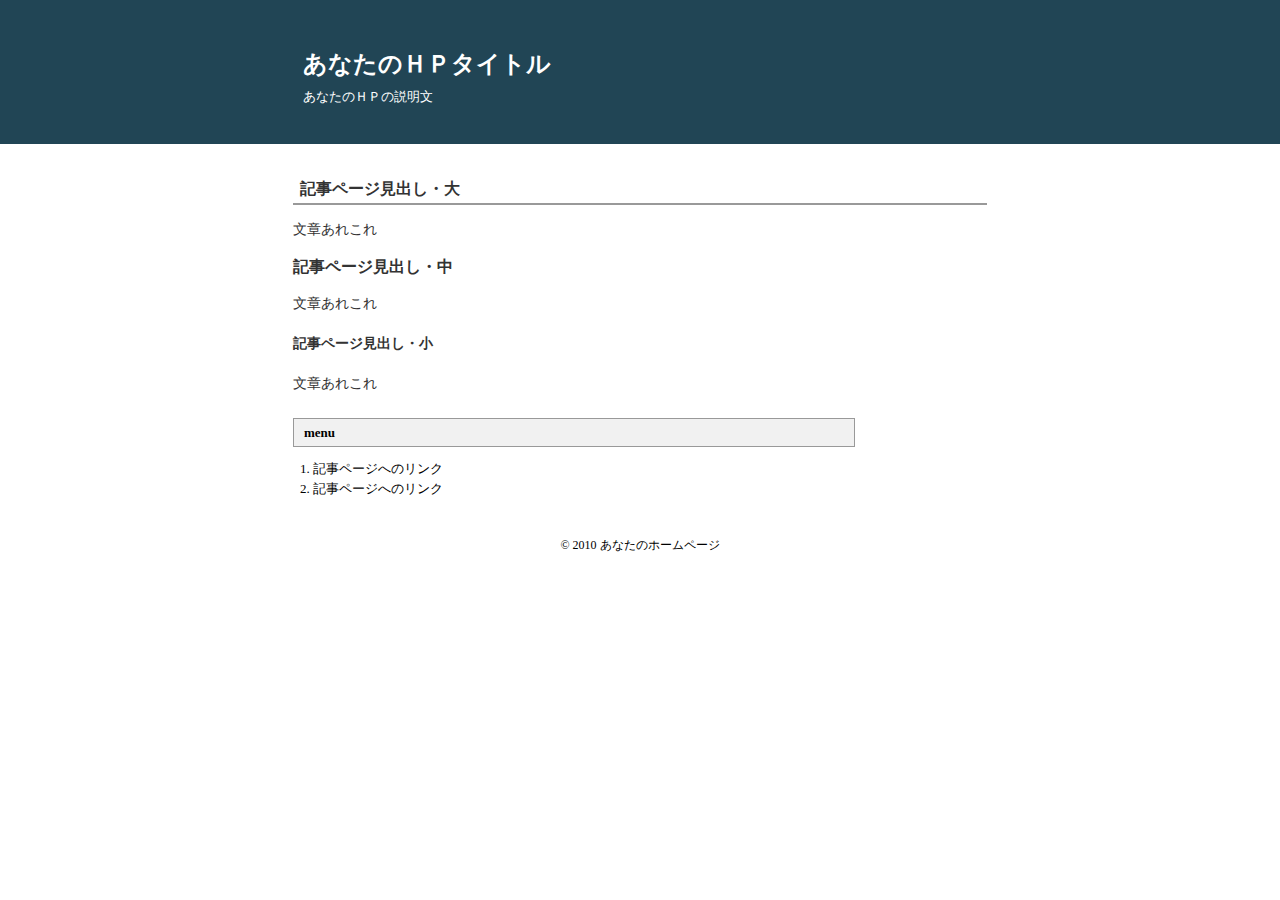
<file: tutorial/index.html>
<!DOCTYPE html>
<html lang="ja">

<head>
    <meta http-equiv="Content-Type" content="text/html; charset=utf-8" />
    <meta http-equiv="Content-Style-Type" content="text/css" />
    <meta http-equiv="Content-Script-Type" content="text/javascript" />
    <title>あなたのＨＰタイトル</title>
    <meta name="keywords" content="ページのキーワードA,B,C" />
    <meta name="description" content="ページの説明" />
    <link rel="stylesheet" href="index.css" type="text/css" />
</head>

<body>
    <div id="outer">
        <div id="header">
            <div id="head-inner">
                <h1>あなたのＨＰタイトル</h1>
                <p class="description">あなたのＨＰの説明文</p>
            </div>
        </div>
        <div id="contents">
            <h2>記事ページ見出し・大</h2>
            <p>文章あれこれ</p>
            <h3>記事ページ見出し・中</h3>
            <p>文章あれこれ</p>
            <h4>記事ページ見出し・小</h4>
            <p>文章あれこれ</p>

        </div>
        <div id="middle">
            <div class="side-title">menu</div>
            <div class="side">
                <ul>
                    <li>記事ページへのリンク</li>
                    <li>記事ページへのリンク</li>
                </ul>
            </div>
        </div>
        <div id="footer">© 2010 あなたのホームページ</div>
    </div>
</body>

</html>
</file>
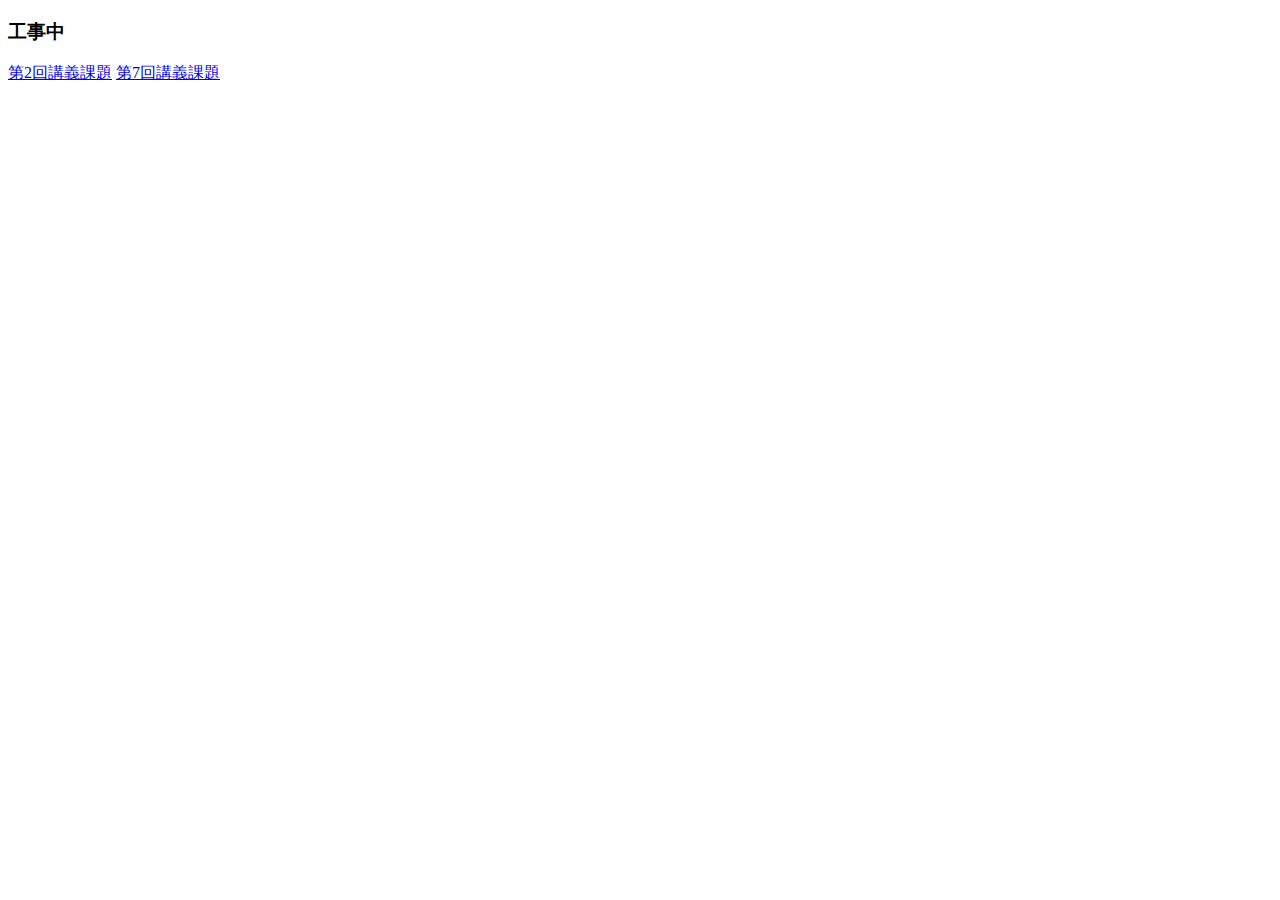
<file: VisualContent/index.html>
<!DOCTYPE html>
<html lang="ja">
<head>
    <meta charset="UTF-8">
    <meta name="viewport" content="width=device-width, initial-scale=1.0">
    <title>ビジュアルコンテンツ</title>
</head>
<body>
    <h3>工事中</h3>
    <a href="1/">第2回講義課題</a>
    <a href="7/">第7回講義課題</a>
</body>
</html>
</file>
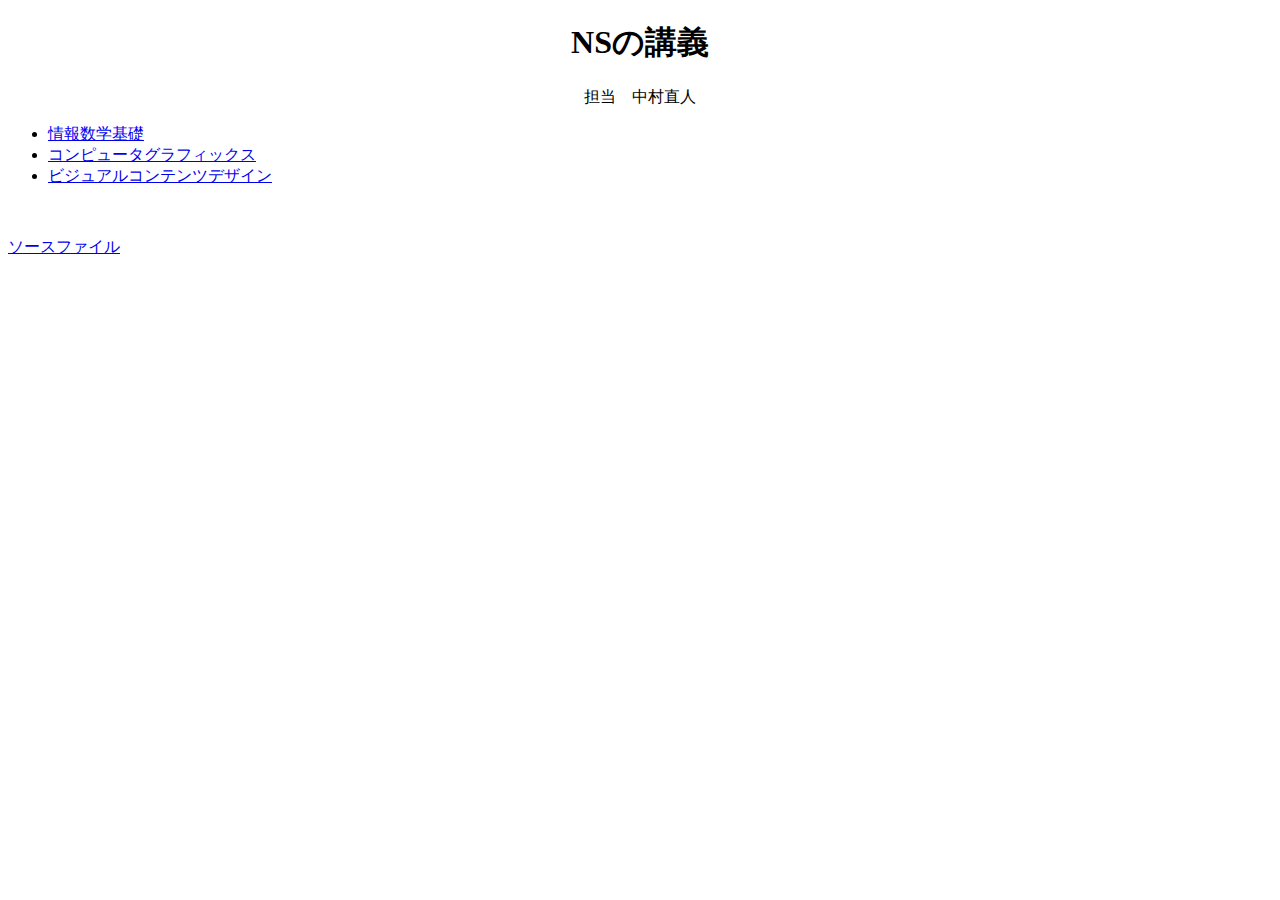
<file: VisualContent/1/index.html>
<!DOCTYPE html>
<html lang="ja">
<head>
    <meta charset="UTF-8">
    <meta name="viewport" content="width=device-width, initial-scale=1.0">
    <title>NSの講義</title>
    <link href="assets/css/style.css" rel="stylesheet">
</head>
<body>
    <h1 class="center">NSの講義</h1>
    <div class="center">担当　中村直人</div>
    <ul>
        <li><a href="im/">情報数学基礎</a></li>
        <li><a href="cg/">コンピュータグラフィックス</a></li>
        <li><a href="vc/">ビジュアルコンテンツデザイン</a></li>
    </ul>
    <br>
    <p><a href="https://github.com/Yukikazari/univ-tasks/tree/main/VisualContent/1">ソースファイル</a></p>
</body>
</html>
</file>
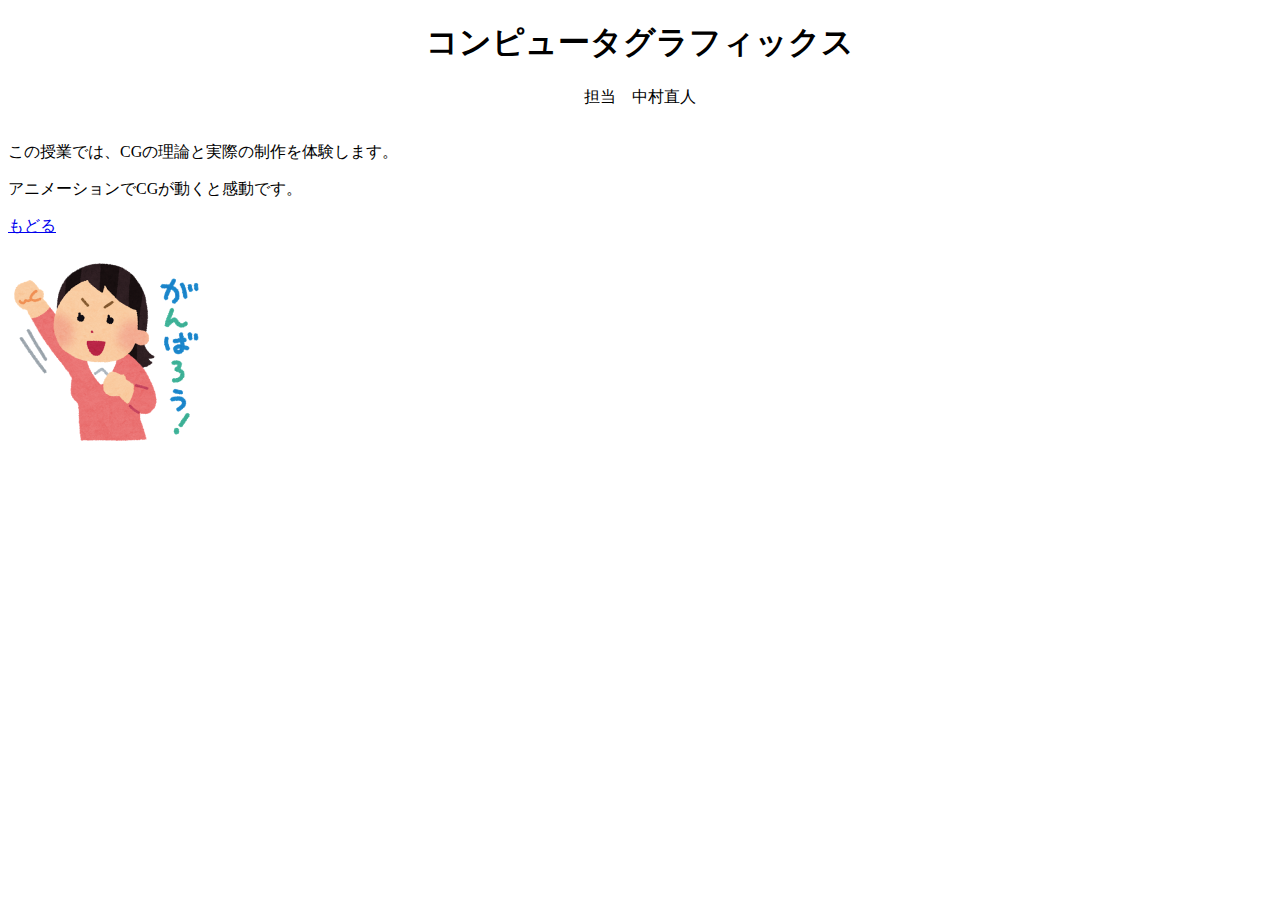
<file: VisualContent/1/cg/index.html>
<!DOCTYPE html>
<html lang="ja">
<head>
    <meta charset="UTF-8">
    <meta name="viewport" content="width=device-width, initial-scale=1.0">
    <title>コンピュータグラフィックス</title>
    <link href="../assets/css/style.css" rel="stylesheet">
</head>
<body>
    <h1 class="center">コンピュータグラフィックス</h1>
    <div class="center">担当　中村直人</div>
    <br>
    <p>この授業では、CGの理論と実際の制作を体験します。</p>
    <p>アニメーションでCGが動くと感動です。</p>
    <p><a href="../">もどる</a></p>
    <img class="img-small" src="../assets/images/ganba.png" alt="やる気を出す女の人"/>
</body>
</html>
</file>
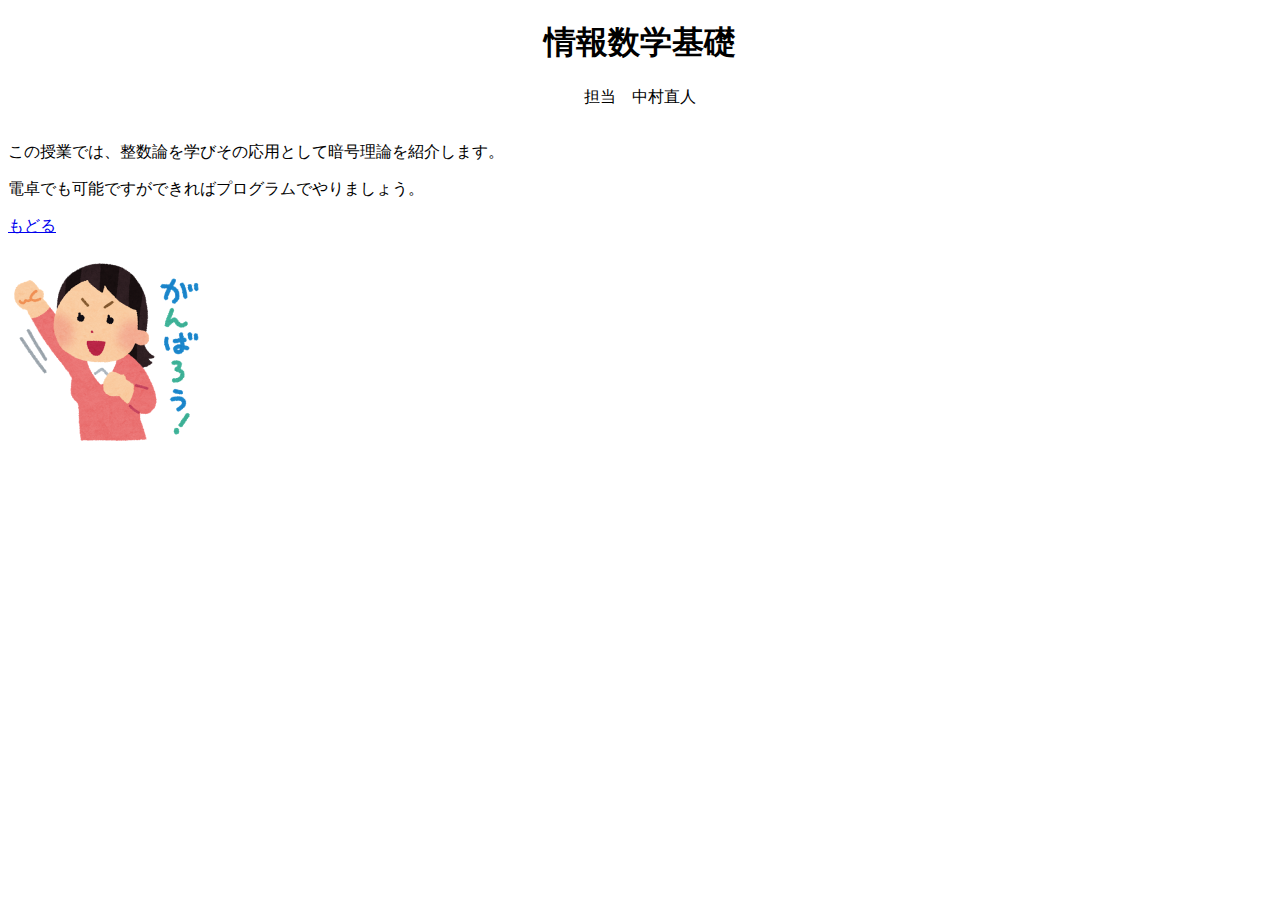
<file: VisualContent/1/im/index.html>
<!DOCTYPE html>
<html lang="ja">
<head>
    <meta charset="UTF-8">
    <meta name="viewport" content="width=device-width, initial-scale=1.0">
    <title>情報数学基礎</title>
    <link href="../assets/css/style.css" rel="stylesheet">
</head>
<body>
    <h1 class="center">情報数学基礎</h1>
    <div class="center">担当　中村直人</div>
    <br>
    <p>この授業では、整数論を学びその応用として暗号理論を紹介します。</p>
    <p>電卓でも可能ですができればプログラムでやりましょう。</p>
    <p><a href="../">もどる</a></p>
    <img class="img-small" src="../assets/images/ganba.png" alt="やる気を出す女の人"/>
</body>
</html>
</file>
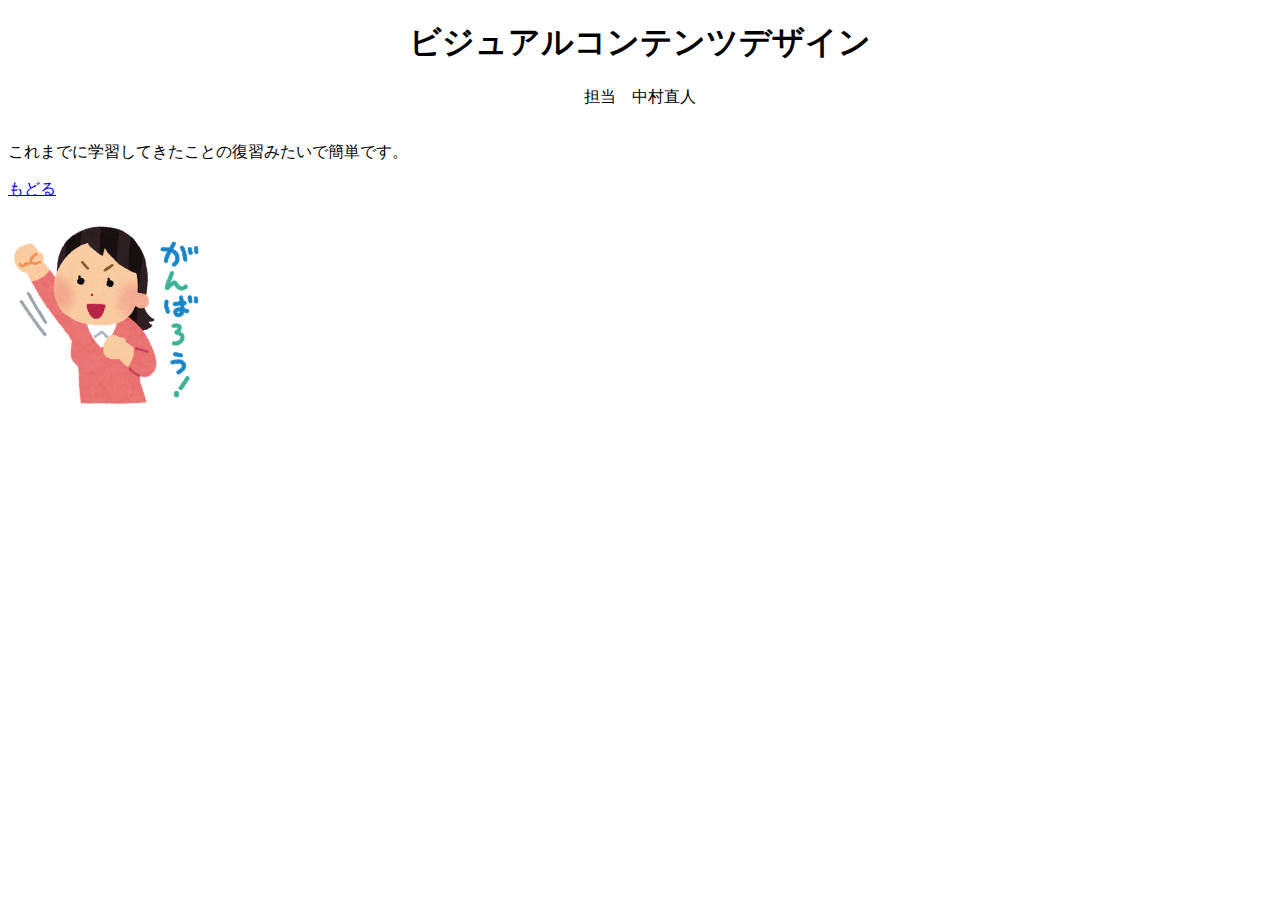
<file: VisualContent/1/vc/index.html>
<!DOCTYPE html>
<html lang="ja">
<head>
    <meta charset="UTF-8">
    <meta name="viewport" content="width=device-width, initial-scale=1.0">
    <title>ビジュアルコンテンツデザイン</title>
    <link href="../assets/css/style.css" rel="stylesheet">
</head>
<body>
    <h1 class="center">ビジュアルコンテンツデザイン</h1>
    <div class="center">担当　中村直人</div>
    <br>
    <p>これまでに学習してきたことの復習みたいで簡単です。</p>
    <p><a href="../">もどる</a></p>
    <img class="img-small" src="../assets/images/ganba.png" alt="やる気を出す女の人"/>
</body>
</html>
</file>
<file: tutorial/index.css>
body {
margin:0px;
padding:0px;
text-align:center;
}
#outer {
font-size:13px;
line-height:150%;
text-align:left;
}
#header {
text-align:left;
background-color:#214555;
}
#head-inner {
margin:0px auto 0px auto;
padding:10px 0px 0px 0px;
width:694px;
background-color:#214555;
padding:25px;
}
.description {
padding-left:10px;
line-height:140%;
color:#ffffff;
}
#contents {
margin:0px auto 0px auto;
padding:30px 0px 0px 0px;
width:694px;
line-height:150%;
color:#333333;
font-size:14px;
}
ul {
margin: 0 0 0 1em;
padding: 0;
}
li {
list-style:disk; 
}

P {
margin:1em 0 1em 0;
line-height:150%;
}
img{
border:0px;
}
hr {
border-width: 1px 0px 0px 0px;
border-style: solid;
border-color: #cccccc;
height: 1px;
}
a{
font-weight:normal;
}
h1 {
font-size:24px;
font-weight:bold;
text-align:left;
padding:30px 0px 0px 10px;
margin:0px;
color:#ffffff;
}
h1 a{
font-weight:bold;
color:#ffffff;
text-decoration:none;
}
h1 a:hover{
font-weight:bold;
color:#ffffff;
text-decoration:underline;
}
h2 {
font-size:16px;
margin:0px 0px 0px 0px;
padding:4px 0px 4px 7px;
border-bottom:2px solid #999999;
}
.green {
color:#008800;
font-weight:bold;
}
#middle {
margin:0px auto 0px auto;
padding:10px 0px 20px 0px;
width:694px;
}
.side-title {
width:540px;
padding:4px 10px 4px 10px;
background-color:#f1f1f1;
font-weight:bold;
border:1px solid #999999;
margin-bottom:10px;
}
.side {
margin:0px 0px 10px 0px;
padding:2px 8px 8px 7px;
line-height:150%;
}
ul {
margin: 0 0 0 1em;
padding: 0;
}
li {
list-style:disk; 
}

#footer {
font-size:12px;
height:100px;
clear:left;
text-align:center;
}
blockquote{
border:1px solid #ccc;
padding:5px;
margin:10px;
}
</file>
<file: VisualContent/1/assets/css/style.css>
.center{
    text-align: center;
}

.img-small{
    width: 200px;
}
</file>
